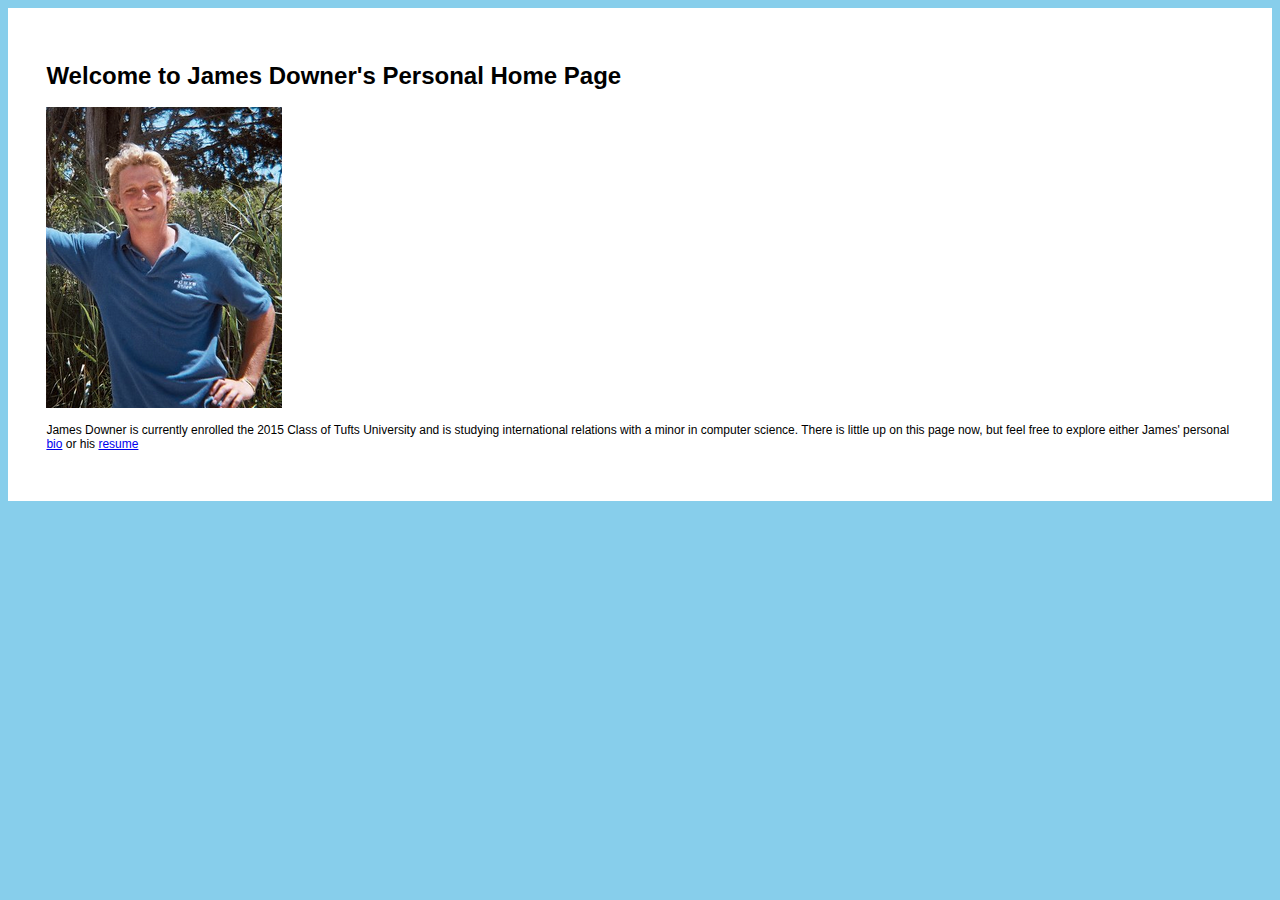
<file: index.html>
<!DOCTYPE html>
<meta name="viewport" content="width=device-width; initial-scale=1.0; maximum-scale=1.0; user-scalable=0;" />
<link rel="stylesheet" href="mobile.css" media="only screen and (max-device-width:480px)"/>
<link rel="stylesheet" href="desktop.css" media="only screen and (min-device-width:481px)"/>

<html>
<title>James Downer</title>
<h1> Welcome to James Downer's Personal Home Page </h1>
<img class='displayed' src="mug2.png" alt="Photo credit: Z. Bent">
<br/>
<p class='main'>James Downer is currently enrolled the 2015 Class of Tufts University and is studying international relations with a minor in computer science. There is little up on this page now, but feel free to explore either James&apos; personal <a href="bio.html">bio</a> or his <a href="resume.html">resume</a><br/></p>


</html>
</file>
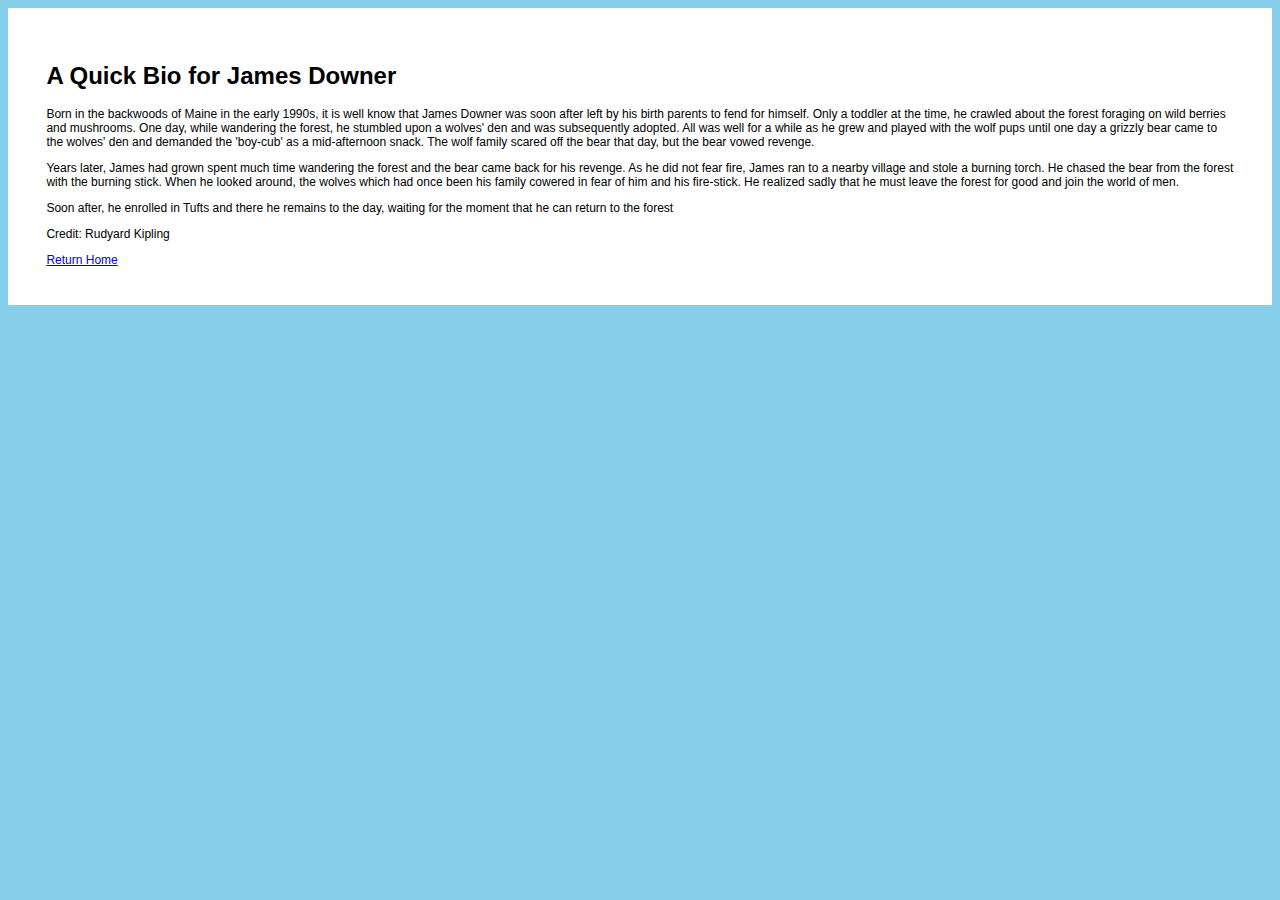
<file: bio.html>
<!DOCTYPE html>
<meta name="viewport" content="width=device-width; initial-scale=1.0; maximum-scale=1.0; user-scalable=0;" />
<link rel="stylesheet" href="mobile.css" media="only screen and (max-device-width:480px)"/>
<link rel="stylesheet" href="desktop.css" media="only screen and (min-device-width:481px)"/>
<html>
<title>James Downer's Bio</title>
<h1>A Quick Bio for James Downer</h1>

<body>
<p>Born in the backwoods of Maine in the early 1990s, it is well know that James Downer was soon after left by his birth parents to fend for himself.  Only a toddler at the time, he crawled about the forest foraging on wild berries and mushrooms.  One day, while wandering the forest, he stumbled upon a wolves' den and was subsequently adopted.  All was well for a while as he grew and played with the wolf pups until one day a grizzly bear came to the wolves' den and demanded the 'boy-cub' as a mid-afternoon snack. The wolf family scared off the bear that day, but the bear vowed revenge.</p>
<p>Years later, James had grown spent much time wandering the forest and the bear came back for his revenge.  As he did not fear fire, James ran to a nearby village and stole a burning torch.  He chased the bear from the forest with the burning stick.  When he looked around, the wolves which had once been his family cowered in fear of him and his fire-stick.  He realized sadly that he must leave the forest for good and join the world of men.</p>
<p>Soon after, he enrolled in Tufts and there he remains to the day, waiting for the moment that he can return to the forest</p>

<p>Credit: Rudyard Kipling</p>

<a href="index.html">Return Home</a>
</body>
</html>
</file>
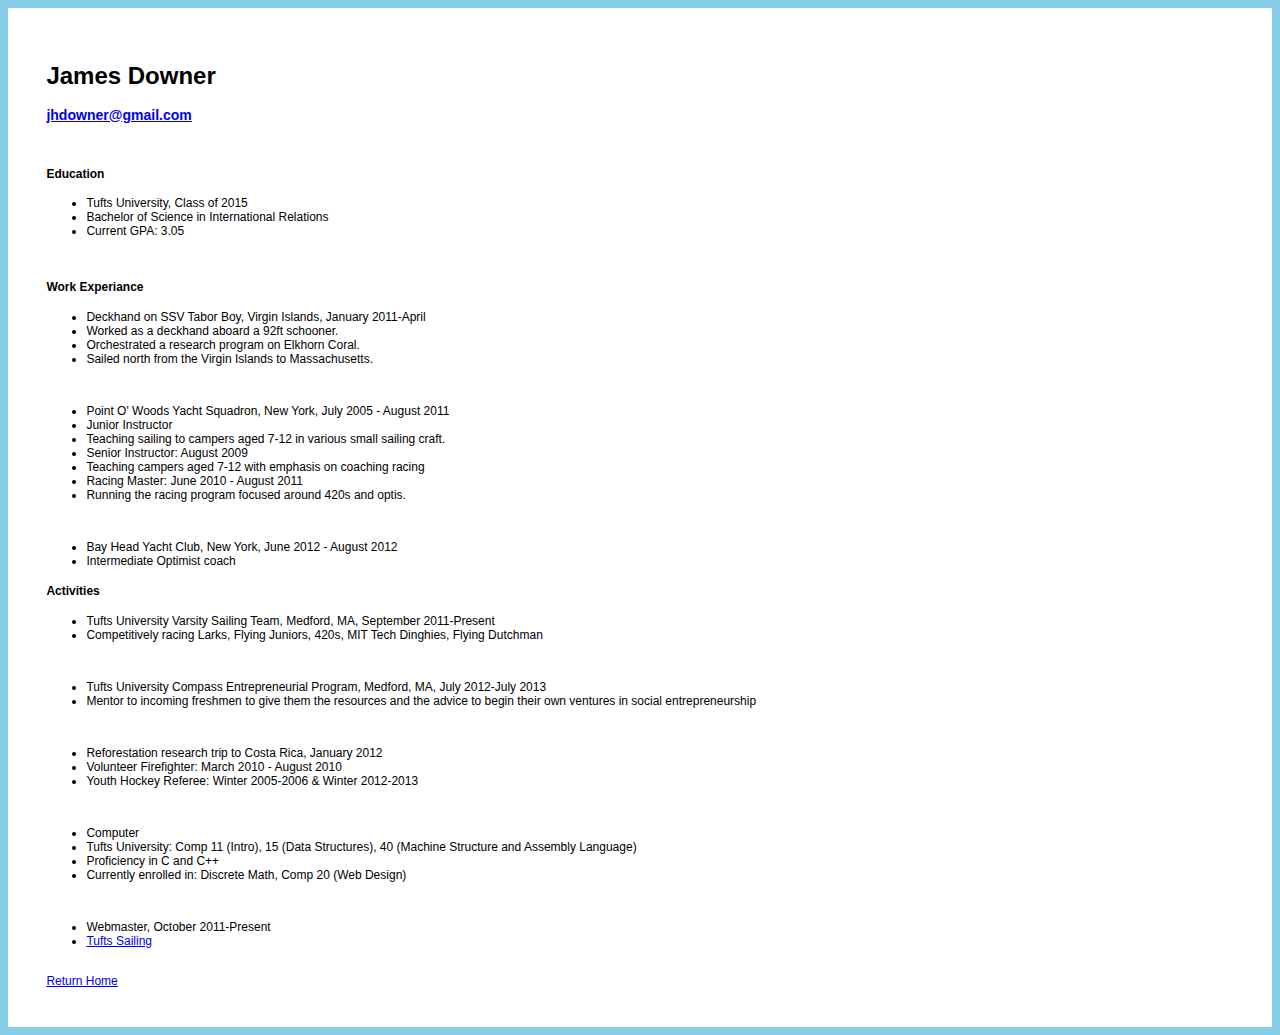
<file: resume.html>
<!DOCTYPE html>
<html>

<meta name="viewport" content="width=device-width; initial-scale=1.0; maximum-scale=1.0; user-scalable=0;" />
<link rel="stylesheet" href="mobile.css" media="only screen and (max-device-width:480px)"/>
<link rel="stylesheet" href="desktop.css" media="only screen and (min-device-width:481px)"/>


<title> Resume of James Downer</title>
<h1> James Downer </h1>
<h3><a href = "mailto:jhdowner@gmail.com">jhdowner@gmail.com</a></h3>
<br />
<h4>Education</h4>
<ul><li>Tufts University, Class of 2015</li>
<li>Bachelor of Science in International Relations</li>
<li>Current GPA: 3.05</li></ul>
<br />
<h4>Work Experiance</h4>
<ul><li>Deckhand on SSV Tabor Boy, Virgin Islands, January 2011-April</li>
<li>Worked as a deckhand aboard a 92ft schooner.</li>
<li>Orchestrated a research program on Elkhorn Coral.</li>
<li>Sailed north from the Virgin Islands to Massachusetts.</li></ul>
<br />
<ul><li>Point O' Woods Yacht Squadron, New York,  July 2005 - August 2011</li>
<li>Junior Instructor</li>
<li>Teaching sailing to campers aged 7-12 in various small sailing craft.</li>
<li>Senior Instructor: August 2009</li>
<li>Teaching campers aged 7-12 with emphasis on coaching racing</li>
<li>Racing Master: June 2010 - August 2011</li>
<li>Running the racing program focused around 420s and optis.</li></ul>
<br />
<ul><li>Bay Head Yacht Club, New York, June 2012 - August 2012</li>
<li>Intermediate Optimist coach</li></ul>
<h4>Activities</h4>
<ul><li>Tufts University Varsity Sailing Team, Medford, MA, September 2011-Present</li>
<li>Competitively racing Larks, Flying Juniors, 420s, MIT Tech  Dinghies, Flying Dutchman</li></ul>
<br />
<ul><li>Tufts University Compass Entrepreneurial Program, Medford, MA, July 2012-July 2013</li>
<li>Mentor to incoming freshmen to give them the resources and the advice to begin their own ventures in social entrepreneurship</li></ul>
<br />
<ul>
<li>Reforestation research trip to Costa Rica, January 2012</li>
<li>Volunteer Firefighter: March 2010 - August 2010</li>
<li>Youth Hockey Referee: Winter 2005-2006 &amp; Winter 2012-2013</li></ul>
<br />
<ul><li>Computer</li>
<li>Tufts University: Comp 11 (Intro), 15 (Data Structures), 40 (Machine Structure and Assembly Language)</li>
<li>Proficiency in C and C++</li>
<li>Currently enrolled in: Discrete Math, Comp 20 (Web Design)</li></ul>
<br />
<ul><li>Webmaster, October 2011-Present</li>
<li><a href="http://sites.tufts.edu/sailing">Tufts Sailing</a></li></ul>
<br />
<a href="index.html">Return Home</a>

</html>
</file>
<file: mobile.css>
html {
	border-color:black;
	background-color:#A0522D;
}

body {
	padding:3%;
	font-family:Helvetica;
	font-size:4px;
    background-color:white;
    text-align:left;
}

p.main {
	font-size:4px;
	border-style:solid;
	border-width:1px;
	border-color:#d4d4d4;
}

h1,h3{
	text-align:center;
}

img.displayed{
	display:block;
	margin-left:auto;
	margin-right:auto;
}
</file>
<file: desktop.css>
html {
	border-color:black;
	background-color:#87CEEB;
}

body {
	padding:3%;
	font-family:Helvetica;
	font-size:12px;
    background-color:white;
    text-align:left;
}

a.nav {
	font-size:15px;
	padding:1%;
}
</file>
